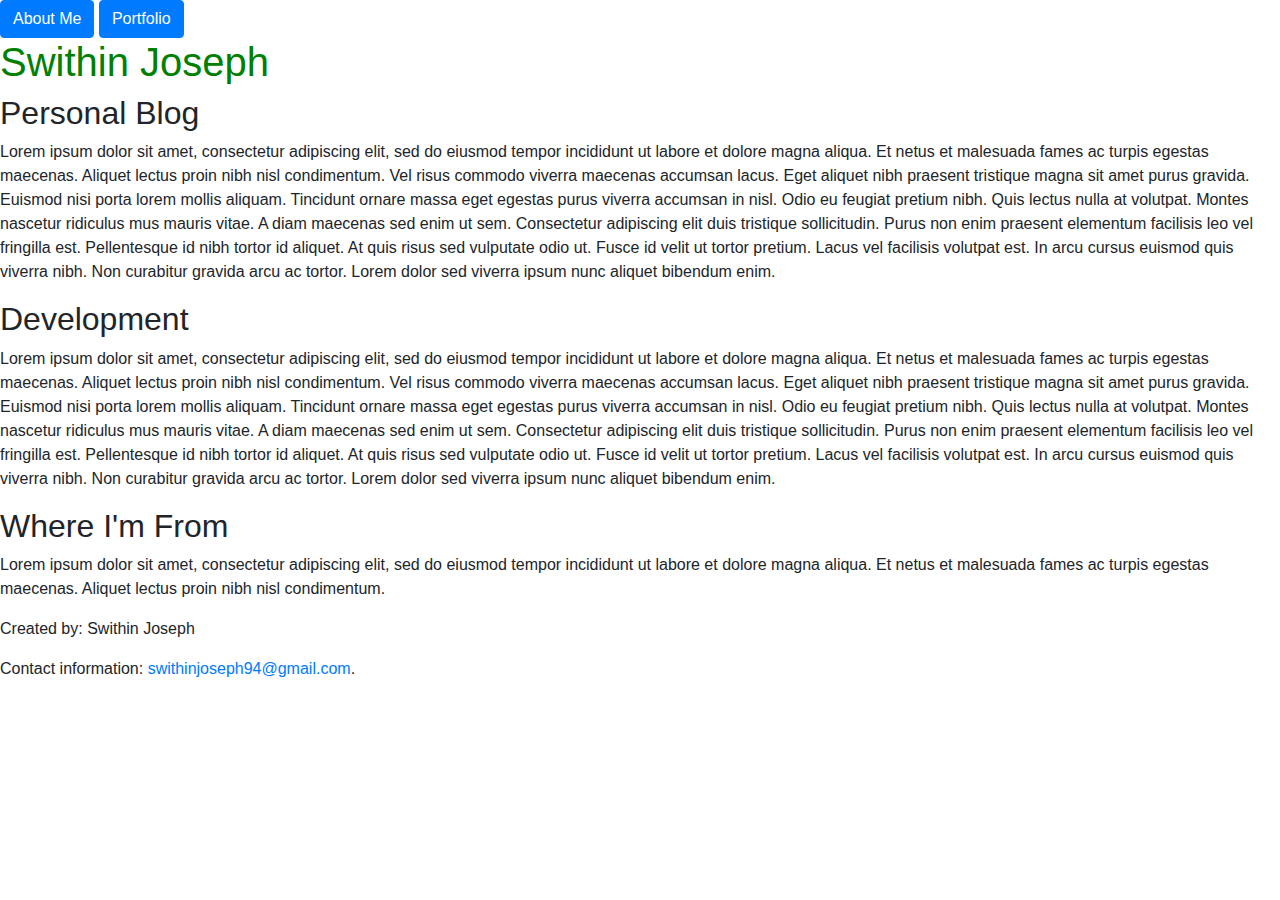
<file: index.html>
<!DOCTYPE html>
<html>
<head>
	<!-- Required meta tags -->
	<meta charset="utf-8">
	<meta name="viewport" content="width=device-width, initial-scale=1, shrink-to-fit=no">

	<!-- Bootstrap CSS -->
	<link rel="stylesheet" href="https://stackpath.bootstrapcdn.com/bootstrap/4.3.1/css/bootstrap.min.css" integrity="sha384-ggOyR0iXCbMQv3Xipma34MD+dH/1fQ784/j6cY/iJTQUOhcWr7x9JvoRxT2MZw1T" crossorigin="anonymous">

    <!-- Your own CSS (external style sheets) should always go under
    	any bootstrap links otherwise bootstrap may override your CSS -->
    	<link rel="stylesheet" type="text/css" href="style.css">

    	<title>Swithin Joseph</title>
    </head>

    <body>

    	<!-- anything that you want a user to see should go here! -->
    	<!-- <br> tag will start a new line -->
    	<div class="topnav">
    		<a href="about.html" class="btn btn-primary">About Me</a>
    		<a href="portfolio.html" class="btn btn-primary">Portfolio</a>
    	</div>

    	<h1>Swithin Joseph</h1>

    	<h2>Personal Blog</h2>
    	<p>Lorem ipsum dolor sit amet, consectetur adipiscing elit, sed do eiusmod tempor incididunt ut labore et dolore magna aliqua. Et netus et malesuada fames ac turpis egestas maecenas. Aliquet lectus proin nibh nisl condimentum. Vel risus commodo viverra maecenas accumsan lacus. Eget aliquet nibh praesent tristique magna sit amet purus gravida. Euismod nisi porta lorem mollis aliquam. Tincidunt ornare massa eget egestas purus viverra accumsan in nisl. Odio eu feugiat pretium nibh. Quis lectus nulla at volutpat. Montes nascetur ridiculus mus mauris vitae. A diam maecenas sed enim ut sem. Consectetur adipiscing elit duis tristique sollicitudin. Purus non enim praesent elementum facilisis leo vel fringilla est. Pellentesque id nibh tortor id aliquet. At quis risus sed vulputate odio ut. Fusce id velit ut tortor pretium. Lacus vel facilisis volutpat est. In arcu cursus euismod quis viverra nibh. Non curabitur gravida arcu ac tortor. Lorem dolor sed viverra ipsum nunc aliquet bibendum enim.</p>

    	<h2>Development</h2>
    	<p>Lorem ipsum dolor sit amet, consectetur adipiscing elit, sed do eiusmod tempor incididunt ut labore et dolore magna aliqua. Et netus et malesuada fames ac turpis egestas maecenas. Aliquet lectus proin nibh nisl condimentum. Vel risus commodo viverra maecenas accumsan lacus. Eget aliquet nibh praesent tristique magna sit amet purus gravida. Euismod nisi porta lorem mollis aliquam. Tincidunt ornare massa eget egestas purus viverra accumsan in nisl. Odio eu feugiat pretium nibh. Quis lectus nulla at volutpat. Montes nascetur ridiculus mus mauris vitae. A diam maecenas sed enim ut sem. Consectetur adipiscing elit duis tristique sollicitudin. Purus non enim praesent elementum facilisis leo vel fringilla est. Pellentesque id nibh tortor id aliquet. At quis risus sed vulputate odio ut. Fusce id velit ut tortor pretium. Lacus vel facilisis volutpat est. In arcu cursus euismod quis viverra nibh. Non curabitur gravida arcu ac tortor. Lorem dolor sed viverra ipsum nunc aliquet bibendum enim.</p>

    	<h2>Where I'm From</h2>
    	<p>Lorem ipsum dolor sit amet, consectetur adipiscing elit, sed do eiusmod tempor incididunt ut labore et dolore magna aliqua. Et netus et malesuada fames ac turpis egestas maecenas. Aliquet lectus proin nibh nisl condimentum.</p>


    	<footer>
    		<p>Created by: Swithin Joseph</p>
    		<p>Contact information: <a href="mailto:swithinjoseph94@gmail.com">swithinjoseph94@gmail.com</a>.</p>
    	</footer>


    	<!-- Optional JavaScript -->
    	<!-- jQuery first, then Popper.js, then Bootstrap JS -->
    	<script src="https://code.jquery.com/jquery-3.3.1.slim.min.js" integrity="sha384-q8i/X+965DzO0rT7abK41JStQIAqVgRVzpbzo5smXKp4YfRvH+8abtTE1Pi6jizo" crossorigin="anonymous"></script>
    	<script src="https://cdnjs.cloudflare.com/ajax/libs/popper.js/1.14.7/umd/popper.min.js" integrity="sha384-UO2eT0CpHqdSJQ6hJty5KVphtPhzWj9WO1clHTMGa3JDZwrnQq4sF86dIHNDz0W1" crossorigin="anonymous"></script>
    	<script src="https://stackpath.bootstrapcdn.com/bootstrap/4.3.1/js/bootstrap.min.js" integrity="sha384-JjSmVgyd0p3pXB1rRibZUAYoIIy6OrQ6VrjIEaFf/nJGzIxFDsf4x0xIM+B07jRM" crossorigin="anonymous"></script>

    </body>


    </html>
</file>
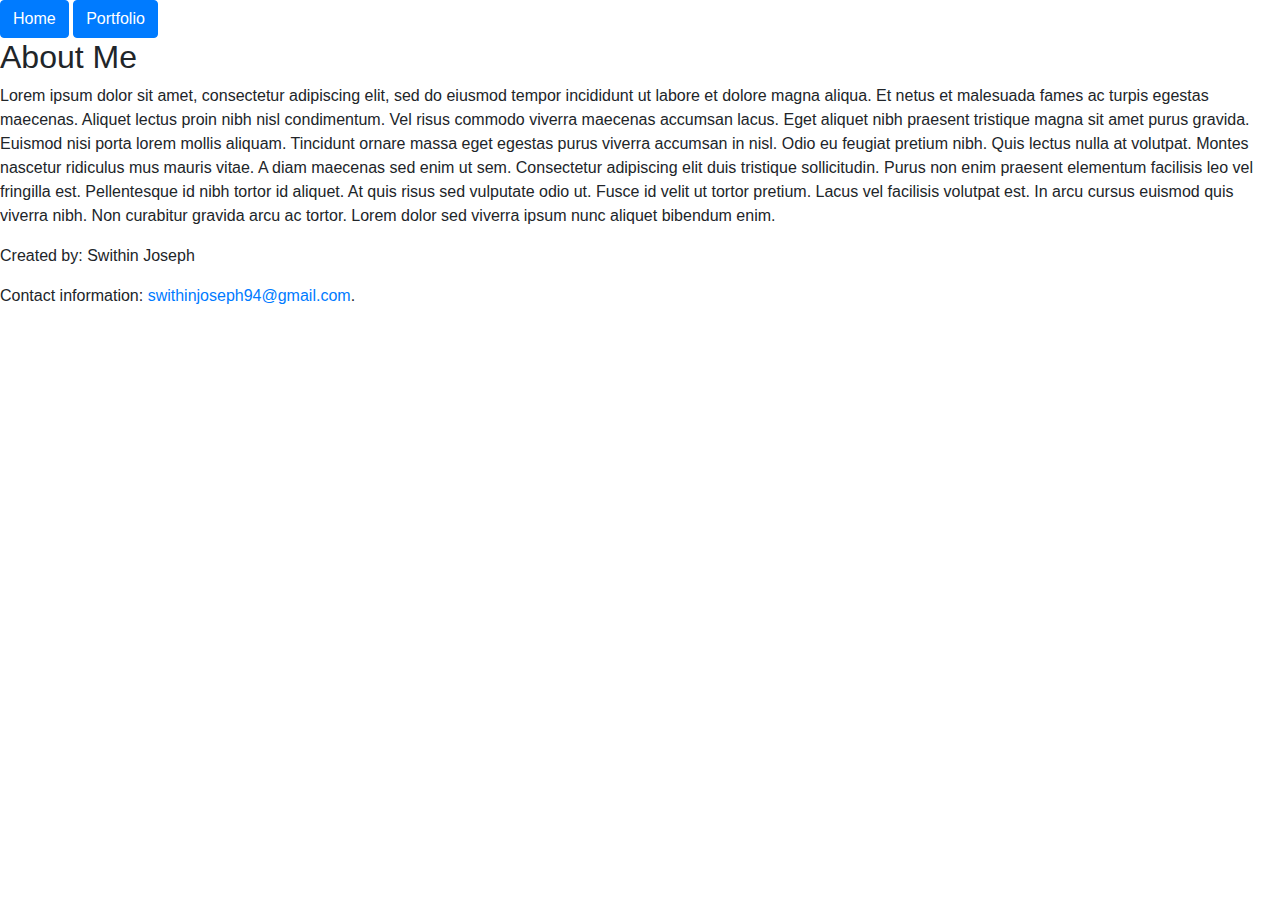
<file: about.html>
<!doctype html>
	<html>
	<head>
		<!-- Required meta tags -->
		<meta charset="utf-8">
		<meta name="viewport" content="width=device-width, initial-scale=1, shrink-to-fit=no">

		<!-- Bootstrap CSS -->
		<link rel="stylesheet" href="https://stackpath.bootstrapcdn.com/bootstrap/4.3.1/css/bootstrap.min.css" integrity="sha384-ggOyR0iXCbMQv3Xipma34MD+dH/1fQ784/j6cY/iJTQUOhcWr7x9JvoRxT2MZw1T" crossorigin="anonymous">

		<!-- your own css should always go under any bootstrap links otherwise bootstrap may override your -->
		<title>About Me</title>
	</head>
	<body>
		<div class="topnav">
			<a href="index.html" class="btn btn-primary">Home</a>
			<a href="portfolio.html" class="btn btn-primary">Portfolio</a>
		</div>
		<h2>About Me</h2>
		<p>Lorem ipsum dolor sit amet, consectetur adipiscing elit, sed do eiusmod tempor incididunt ut labore et dolore magna aliqua. Et netus et malesuada fames ac turpis egestas maecenas. Aliquet lectus proin nibh nisl condimentum. Vel risus commodo viverra maecenas accumsan lacus. Eget aliquet nibh praesent tristique magna sit amet purus gravida. Euismod nisi porta lorem mollis aliquam. Tincidunt ornare massa eget egestas purus viverra accumsan in nisl. Odio eu feugiat pretium nibh. Quis lectus nulla at volutpat. Montes nascetur ridiculus mus mauris vitae. A diam maecenas sed enim ut sem. Consectetur adipiscing elit duis tristique sollicitudin. Purus non enim praesent elementum facilisis leo vel fringilla est. Pellentesque id nibh tortor id aliquet. At quis risus sed vulputate odio ut. Fusce id velit ut tortor pretium. Lacus vel facilisis volutpat est. In arcu cursus euismod quis viverra nibh. Non curabitur gravida arcu ac tortor. Lorem dolor sed viverra ipsum nunc aliquet bibendum enim.</p>
		
		<footer>
  <p>Created by: Swithin Joseph</p>
  <p>Contact information: <a href="mailto:swithinjoseph94@gmail.com">swithinjoseph94@gmail.com</a>.</p>
</footer>

		<!-- Optional JavaScript -->
		<!-- jQuery first, then Popper.js, then Bootstrap JS -->
		<script src="https://code.jquery.com/jquery-3.3.1.slim.min.js" integrity="sha384-q8i/X+965DzO0rT7abK41JStQIAqVgRVzpbzo5smXKp4YfRvH+8abtTE1Pi6jizo" crossorigin="anonymous"></script>
		<script src="https://cdnjs.cloudflare.com/ajax/libs/popper.js/1.14.7/umd/popper.min.js" integrity="sha384-UO2eT0CpHqdSJQ6hJty5KVphtPhzWj9WO1clHTMGa3JDZwrnQq4sF86dIHNDz0W1" crossorigin="anonymous"></script>
		<script src="https://stackpath.bootstrapcdn.com/bootstrap/4.3.1/js/bootstrap.min.js" integrity="sha384-JjSmVgyd0p3pXB1rRibZUAYoIIy6OrQ6VrjIEaFf/nJGzIxFDsf4x0xIM+B07jRM" crossorigin="anonymous"></script>
	</body>
	</html>
</file>
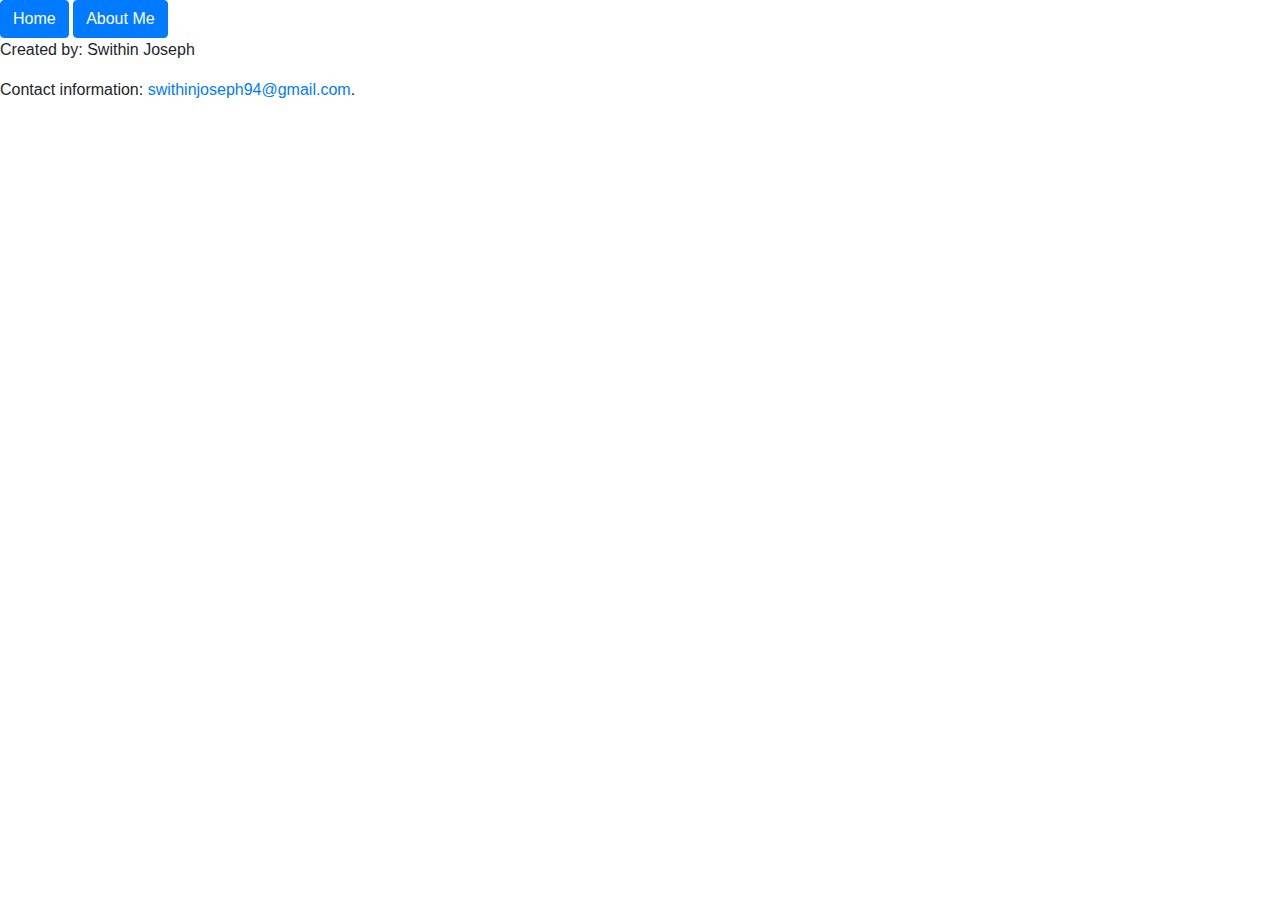
<file: portfolio.html>
<!doctype html>
<html>
<head>
	<!-- Required meta tags -->
	<meta charset="utf-8">
	<meta name="viewport" content="width=device-width, initial-scale=1, shrink-to-fit=no">

	<!-- Bootstrap CSS -->
	<link rel="stylesheet" href="https://stackpath.bootstrapcdn.com/bootstrap/4.3.1/css/bootstrap.min.css" integrity="sha384-ggOyR0iXCbMQv3Xipma34MD+dH/1fQ784/j6cY/iJTQUOhcWr7x9JvoRxT2MZw1T" crossorigin="anonymous">

	<!-- your own css should always go under any bootstrap links otherwise bootstrap may override your -->
	<title>Portfolio</title>
</head>
<body>

	<!-- anything that you want a user to see should go here! -->
	<!-- <br> tag will start a new line -->
	<div class="topnav">
		<a href="index.html" class="btn btn-primary">Home</a>
		<a href="about.html" class="btn btn-primary">About Me</a>
	</div>

	<footer>
		<p>Created by: Swithin Joseph</p>
		<p>Contact information: <a href="mailto:swithinjoseph94@gmail.com">swithinjoseph94@gmail.com</a>.</p>
	</footer>
</body>
</file>
<file: style.css>
/*
this is a block comment in css, just like java
*/
h1 {
	color: green;
}

img {
	border: 1px red solid;
}
</file>
